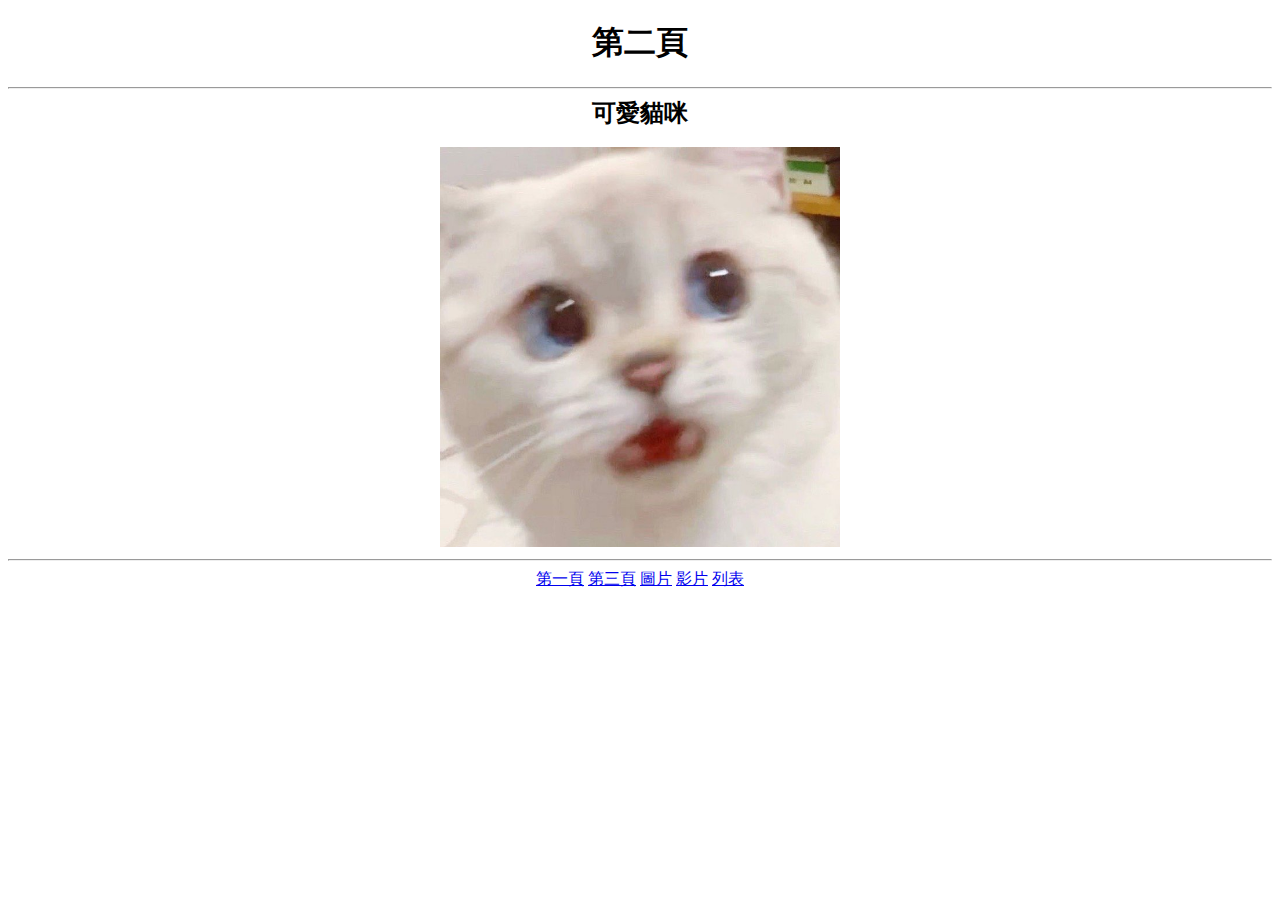
<file: Page 2.html>
<!DOCTYPE html>
    <html>
        <head>
            <meta charset="UTF-8">
            <meta name="viewport" content="width=device-width, initial-scale=1.0"/>
            <title>網站</title>
            <link rel="stylesheet" href="affect.css" />
        </head>
        <body>
            <div style="text-align: center;">
                <h1>第二頁</h1>
                    <hr/>
                <h2>可愛貓咪</h2>
                    <br/>
                    <br/>
                <img src="image/Kitty.jpg" height="400"/>
                    <br/>
                    <hr/>
                <a href="index.html">第一頁</a>
                <a href="Page 3.html">第三頁</a>
                <a href="Img.html">圖片</a>
                <a href="video.html">影片</a>
                <a href="list.html">列表</a>
            </div>
        </body>
    </html>
</file>
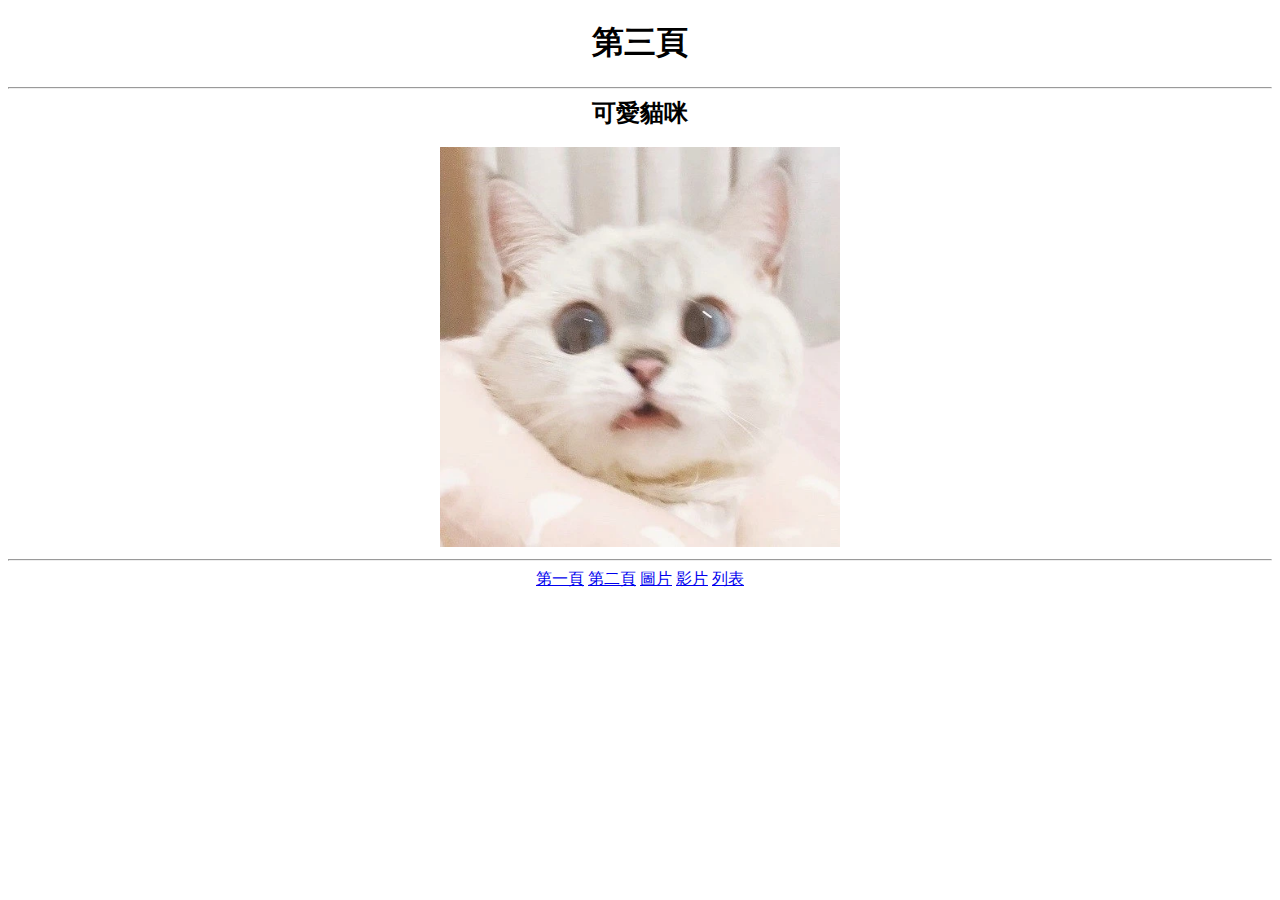
<file: Page 3.html>
<!DOCTYPE html>
    <html>
        <head>
            <meta charset="UTF-8">
            <meta name="viewport" content="width=device-width, initial-scale=1.0"/>
            <title>網站</title>
            <link rel="stylesheet" href="affect.css" />
        </head>
        <body>
            <div style="text-align: center;">
                <h1>第三頁</h1>
                    <hr/>
                <h2>可愛貓咪</h2>
                    <br/>
                    <br/>
                <img src="image/Kitty2.webp" height="400"/>
                    <br/>
                    <hr/>
                <a href="index.html">第一頁</a>
                <a href="Page 2.html">第二頁</a>
                <a href="Img.html">圖片</a>
                <a href="video.html">影片</a>
                <a href="list.html">列表</a>
            </div>
        </body>
    </html>
</file>
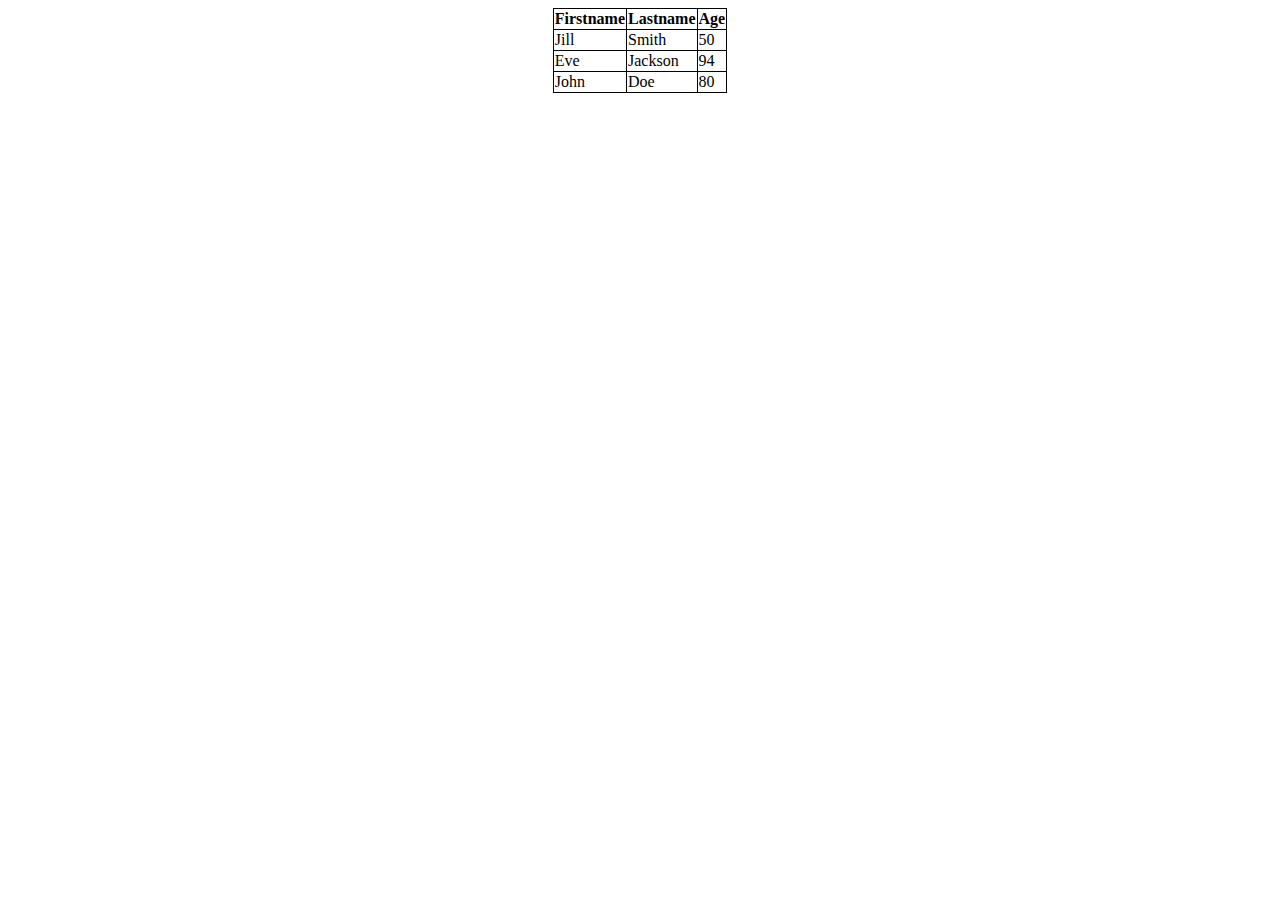
<file: text.html>
<!DOCTYPE html>
<html>
    <head>
        <meta charset="UTF-8"/>
        <style>
            table, th, td {
              border: 1px solid black;
              border-collapse: collapse;
            }
            
            table.center {
              margin-left: auto; 
              margin-right: auto;
            }
            </style>
        <title>
            test
        </title>
    </head>
<body>
    <style>
        table, th, td {
          border: 1px solid black;
          border-collapse: collapse;
        }
        
        table.center {
          margin-left: auto; 
          margin-right: auto;
        }
        </style>
    <table class="center">
    <tr>
      <th>Firstname</th>
      <th>Lastname</th>
      <th>Age</th>
    </tr>
    <tr>
      <td>Jill</td>
      <td>Smith</td>
      <td>50</td>
    </tr>
    <tr>
      <td>Eve</td>
      <td>Jackson</td>
      <td>94</td>
    </tr>
    <tr>
      <td>John</td>
      <td>Doe</td>
      <td>80</td>
    </tr>
    </table>
</body> 
</html>
</file>
<file: affect.css>
h2 {
    display: inline;
}

th:hover, td:hover {
    color: teal;
    width: fit-content;
    height: fit-content;
    margin-left: auto; 
    margin-right: auto;
    transition: 0.2s;
}

.img{
    width: fit-content;
    height: fit-content;
    margin-left: auto;
    margin-right: auto;
    transition: 0.2s;
}

.img:hover{
    opacity: 90%;
    color: teal;
    transition: 0.2s;
}

table, th, td 
table.center {
    margin-left: auto; 
    margin-right: auto;
}
</file>
